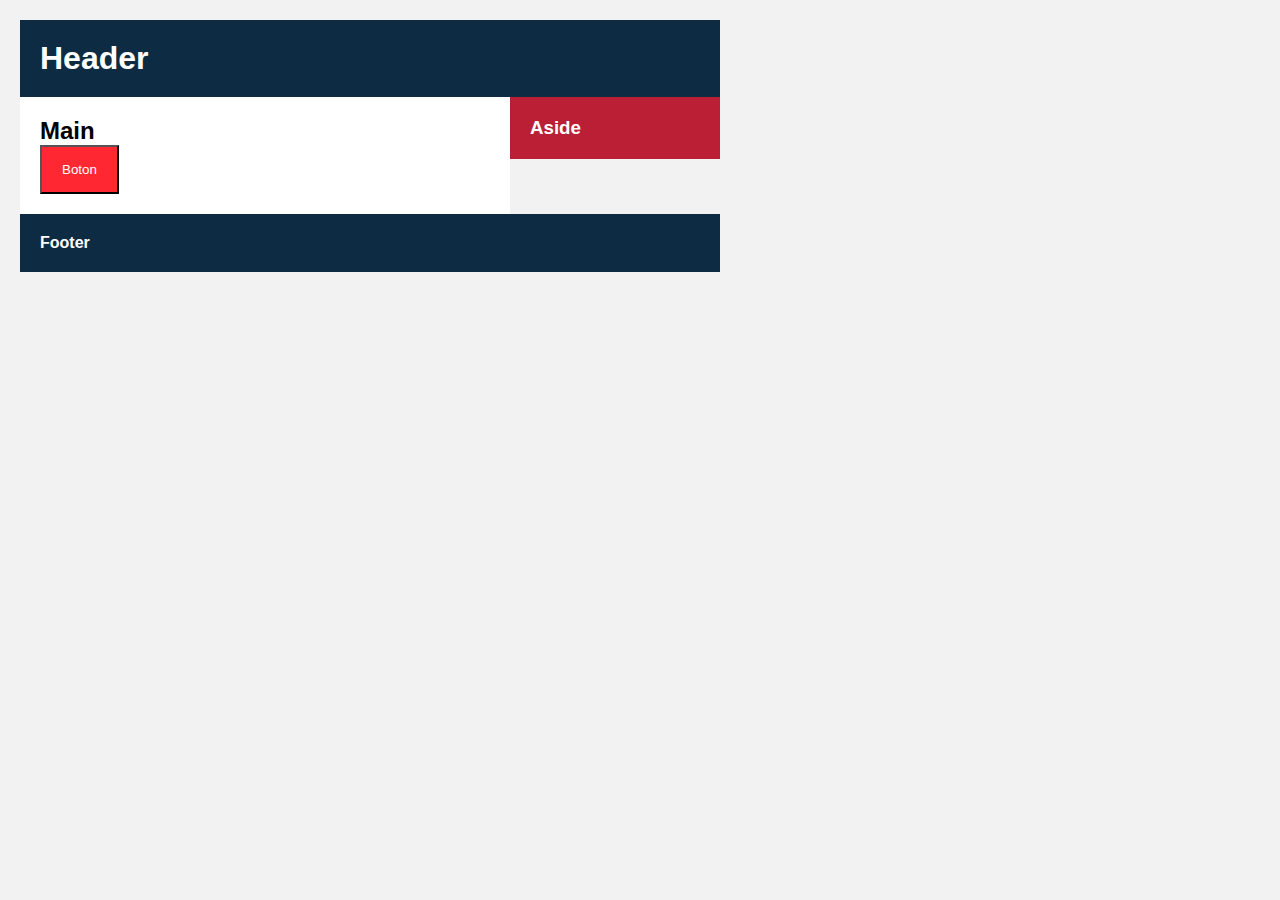
<file: index.html>
<!DOCTYPE html>
<html lang="en">
<head>
    <meta charset="UTF-8">
    <meta name="viewport" content="width=device-width, initial-scale=1.0">
    <link rel="stylesheet" href="./css/index/layout.css">
    <title>SASS</title>
</head>
<body>
    <div class="contenedor">
        <header>
            <h1>Header</h1>
        </header>
        <section class="main">
            <h2>Main</h2>
            <button class="btn-rojo">Boton</button>
        </section>
        <aside>
            <h3>Aside</h3>
        </aside>
        <footer>
            <h4>Footer</h4>
        </footer>
    </div>
</body>
</html>
</file>
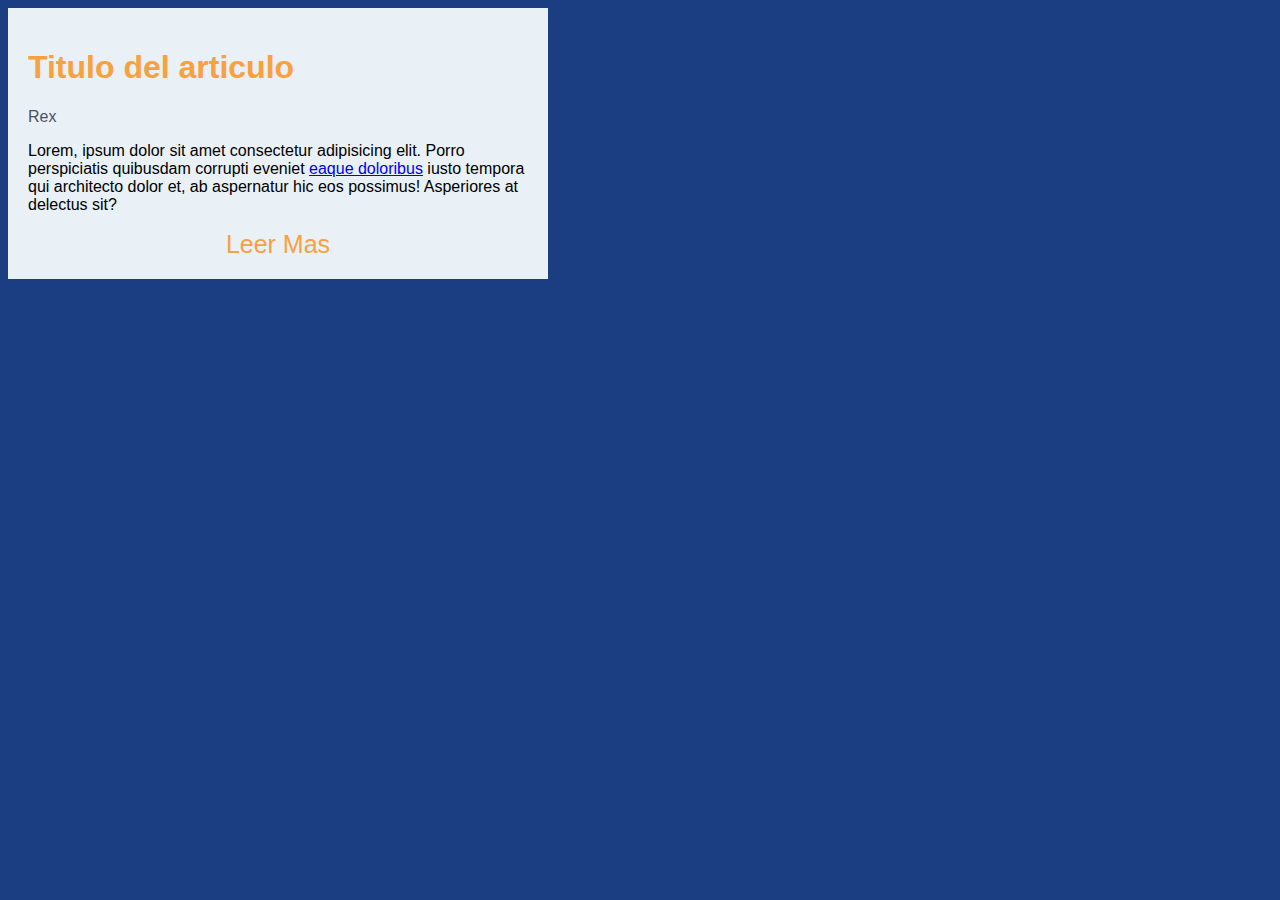
<file: test.html>
<!DOCTYPE html>
<html lang="en">
<head>
    <meta charset="UTF-8">
    <meta name="viewport" content="width=device-width, initial-scale=1.0">
    <link rel="stylesheet" href="./css/test/anidacion.css">
    <title>Document</title>
</head>
<body>
    <article class="articulo">
        <h1 class="titulo">Titulo del articulo</h1>
        <p class="autor">Rex</p>
        <p>Lorem, ipsum dolor sit amet consectetur adipisicing elit. Porro perspiciatis quibusdam corrupti eveniet <a href="#">eaque doloribus</a> iusto tempora qui architecto dolor et, ab aspernatur hic eos possimus! Asperiores at delectus sit?</p>
        <div>
            <a href="#">Leer Mas</a>
        </div>
    </article>
</body>
</html>
</file>
<file: css/index/layout.css>
* {
  padding: 0;
  margin: 0;
  box-sizing: border-box;
}

body {
  background-color: #f2f2f2;
  font-family: Arial, Helvetica, sans-serif;
}

.contenedor {
  width: 700px;
  margin: 20px;
}

header, .main, aside, footer {
  padding: 20px;
}

.boton, .btn-rojo {
  display: inline-block;
  padding: 15px 20px;
  background: none;
  color: #fff;
  text-decoration: none;
  margin-right: 20px;
}

.btn-rojo { /* Esto permite llamar el boton anterior y colocar sus propiedades en una sola clase */
  background: #ff2732;
}

header {
  background-color: #0d2c44;
  color: #fff;
}

.main {
  background-color: #fff;
  width: 70%;
  float: left;
}

aside {
  background-color: #bb1f35;
  color: #fff;
  width: 30%;
  float: left;
}

footer {
  clear: both;
  width: 100%;
  background-color: #0d2c44;
  color: #fff;
}/*# sourceMappingURL=layout.css.map */
</file>
<file: css/test/anidacion.css>
body {
  background: #1b3d82;
  font-family: "Lucida Sans", "Lucida Sans Regular", "Lucida Grande", "Lucida Sans Unicode", Geneva, Verdana, sans-serif;
}

/* Todos estan dentro de la misma linea */
.articulo {
  background: #e9f1f7;
  width: 500px;
  padding: 20px;
}
.articulo .titulo {
  color: #f9a03f;
}
.articulo .autor {
  color: #4d5061;
}
.articulo div {
  text-align: center;
}
.articulo div a {
  text-decoration: none;
  font-size: 25px;
  color: #f9a03f;
  color: #f9a03f;
}/*# sourceMappingURL=anidacion.css.map */
</file>
